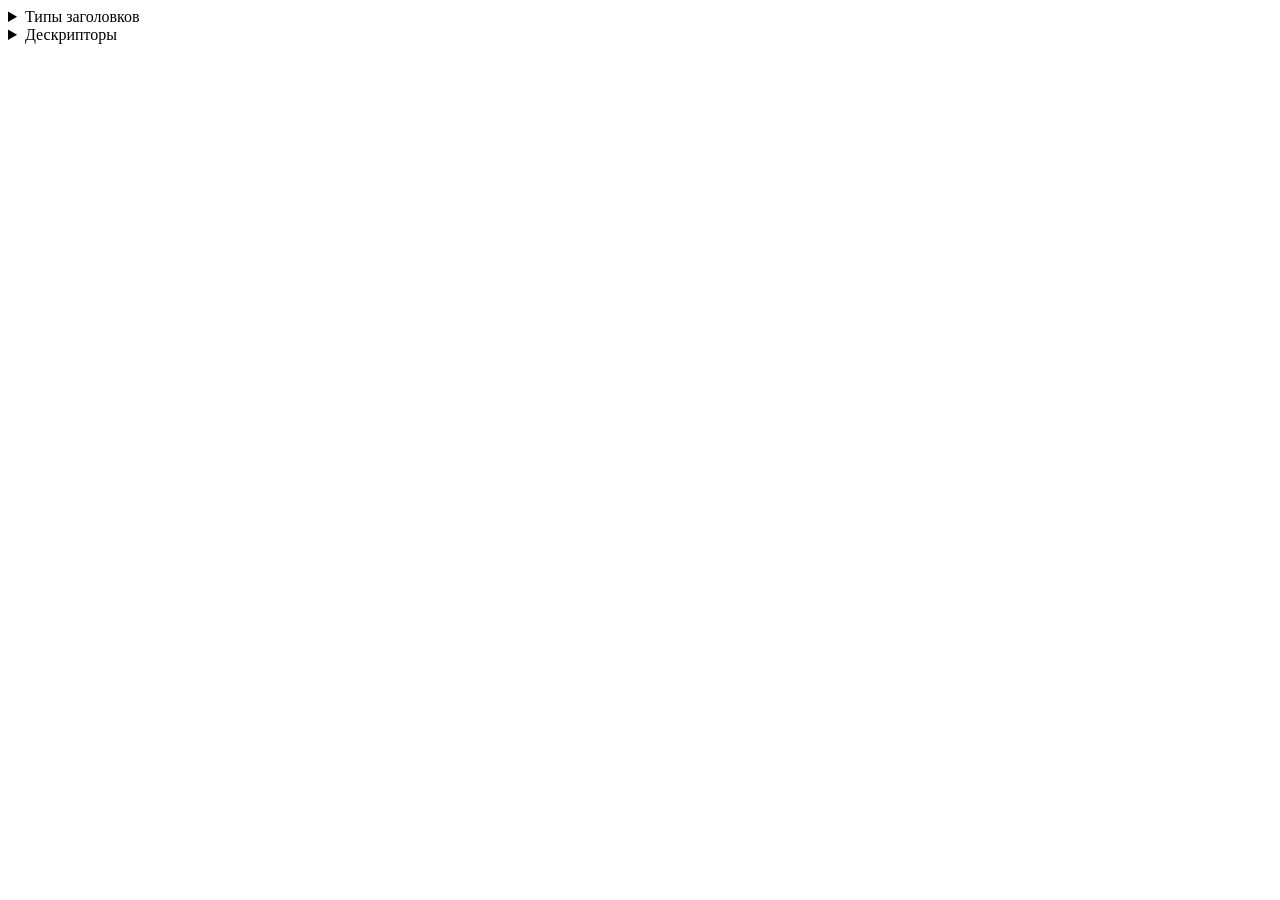
<file: 00-intro/index.html>
﻿<!DOCTYPE html>

<html lang="en" xmlns="http://www.w3.org/1999/xhtml">
<head>
    <meta charset="utf-8" />
    <title>HTML lesson 1</title>
    <link rel="icon" href="cat.png">
</head>
<body>
    <details>
        <summary>Типы заголовков</summary>
        <h1>Заголовок 1 - заголовок 1 уровня может быть только 1 на странице!</h1>
        <h2>Заголовок 2</h2>
        <h3>Заголовок 3</h3>
        <h4>Заголовок 4</h4>
        <h5>Заголовок 5</h5>
        <h6>Заголовок 6</h6>
        <p>Text</p>
    </details>

    <details>
        <summary>Дескрипторы</summary>
        <h2>Дескрипторы физического форматирования</h2>
        <b><code>&#60;p&#62;</code> (Paragraph)</b> &#8211; этот дескриптор описывает абзац;<br>
        <b><code>&lt;b&gt;	</code> (Bold)</b>		&ndash; <b>делает шрифт жирным</b>;<br>
        <b><code>&#60;i&#62;</code> (Italic)</b>	&#8210; <i>делает шрифт курсивным</i>;<br>
        <b><code>&#60;u&#62;</code> (Underline)</b>	&#8210; <u>делает шрифт подчеркнутым</u>;<br>
        <b><code>&#60;tt&#62; </code> (Teletype text)</b>	&#8210; <tt>делает шрифт моноширным (каждый символ занимает одинаковую площадь на экране)</tt>;<br>
        <b><code>&#60;sup&#62;</code> (Superscript)</b>	&#8210; <tt>Верхний <sup>индекс</sup></tt>;<br>
        <b><code>&#60;sub&#62;</code> (Subscript)</b>	&#8210; <tt>Нижний <sub>индекс</sub></tt>;<br>
        <b><code>&#60;pre&#62;</code> (Preformatted)</b>	&#8210; <pre>этот дескриптор создает предформатированный текст,
в котором сохраняются отступы 
и переносы строк.
Кроме того, <b>предформатированный</b> текст всегда отображается <b>моноширным</b> шрифтом.
</pre>;<br>
        <hr>

        <h2>Дескрипторы логического форматирования</h2>
        <strong><code>&#60;strong&#62;</code> (Bold)</strong> &#8211; делает шрифт <strong>жирным</strong>; <br>
        <strong><code>&#60;em&#62;</code> (Emphasis)</strong> &#8211; делает шрифт <em>курсивным</em>; <br>
        <strong><code>&#60;code&#62;</code> (Mono)</strong> &#8211; делает шрифт <code>моноширным</code>; <br>
        <strong><code>&#60;abbr&#62;</code> (Abbreviation)</strong> &#8211; этим дескриптором жедательно выделять <abbr>АББРЕВИАТУРЫ</abbr>; <br>
        <strong><code>&#60;cite&#62;</code> (Citation)</strong> &#8211; этим дескриптором жедательно выделять <cite>цитаты</cite>; <br>
        <hr>
    </details>
</body>
</html>
</file>
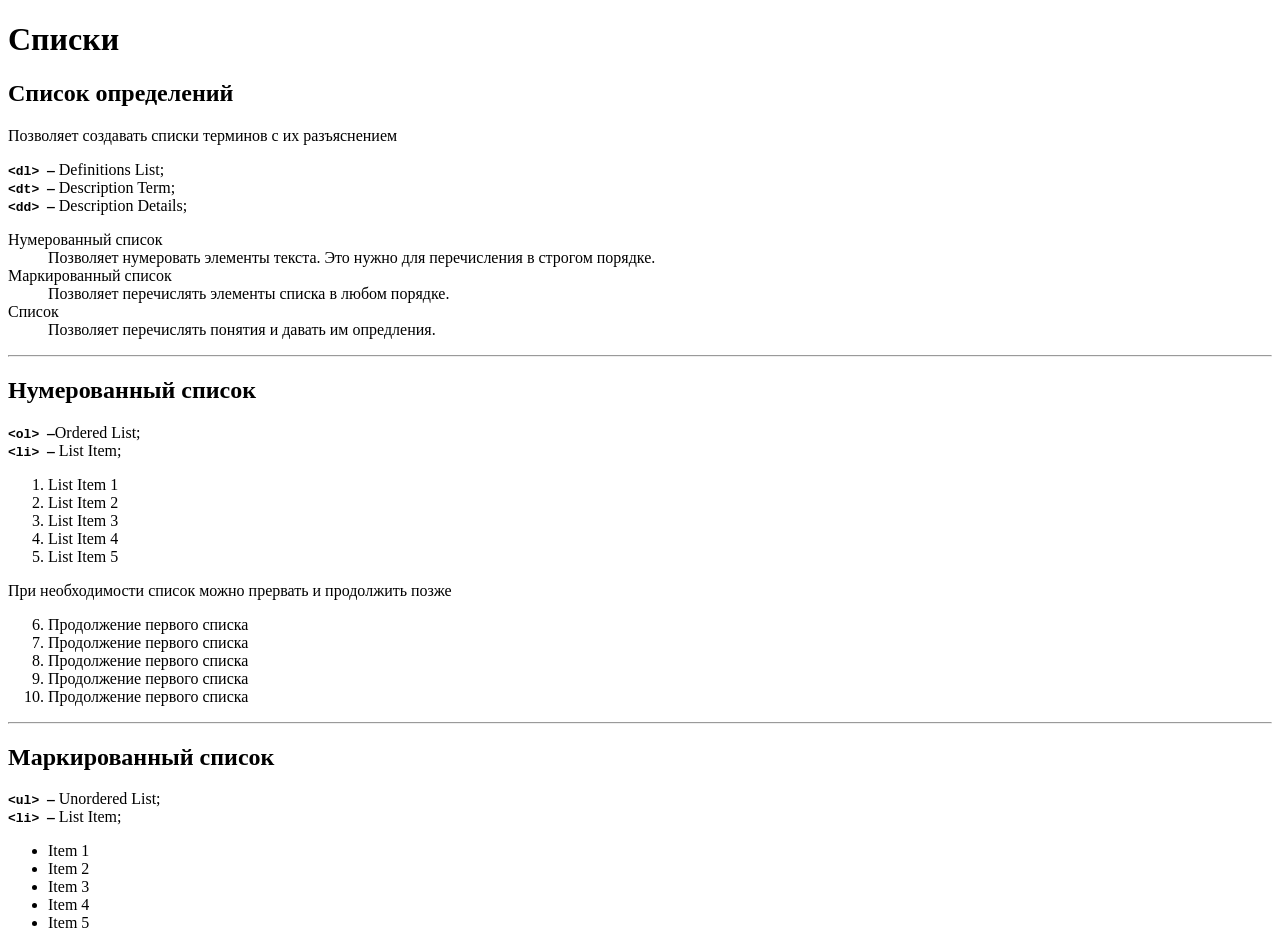
<file: lists.html>
﻿<!DOCTYPE html>

<html lang="en" xmlns="http://www.w3.org/1999/xhtml">
<head>
    <meta charset="utf-8" />
    <title>Списки</title>
    <style>
        ol
        {
           /*list-style:disc;*/
           /*list-style-image:url("00-Intro/cat.png");*/
        }
   
    </style>
</head>
<body>
    <h1>Списки</h1>

    <h2>Список определений</h2>
    <p>Позволяет создавать списки терминов с их разъяснением</p>
    <strong><code>&#60;dl&#62; &#8212;</code></strong> Definitions List;<br>
    <strong><code> &#60;dt&#62; &#8212;</code></strong> Description Term;<br>
    <strong><code> &#60;dd&#62; &#8212;</code></strong> Description Details;<br>
    <dl>
        <dt>Нумерованный список</dt>
        <dd>Позволяет нумеровать элементы текста. Это нужно для перечисления в строгом порядке.</dd>

        <dt>Маркированный список</dt>
        <dd>Позволяет перечислять элементы списка в любом порядке.</dd>

        <dt>Список</dt>
        <dd>Позволяет перечислять понятия и давать им опредления.</dd>
    </dl>
    <hr>

    <h2>Нумерованный список</h2>
    <strong><code>&#60;ol&#62; &#8212;</code></strong>Ordered List;<br>
    <strong><code> &#60;li&#62; &#8212;</code></strong> List Item;<br>
    <ol>
        <li>List Item 1</li>
        <li>List Item 2</li>
        <li>List Item 3</li>
        <li>List Item 4</li>
        <li>List Item 5</li>
    </ol>
    <p>При необходимости список можно прервать и продолжить позже</p>
    <ol start="6">
        <li>Продолжение первого списка</li>
        <li>Продолжение первого списка</li>
        <li>Продолжение первого списка</li>
        <li>Продолжение первого списка</li>
        <li>Продолжение первого списка</li>
    </ol>

    <hr>

    <h2>Маркированный список</h2>
    <strong><code>&#60;ul&#62; &#8212;</code></strong> Unordered List;<br>
    <strong><code> &#60;li&#62; &#8212;</code></strong> List Item;<br>
    <ul>
        <li>Item 1</li>
        <li>Item 2</li>
        <li>Item 3</li>
        <li>Item 4</li>
        <li>Item 5</li>
    </ul>
</body>
</html>
</file>
